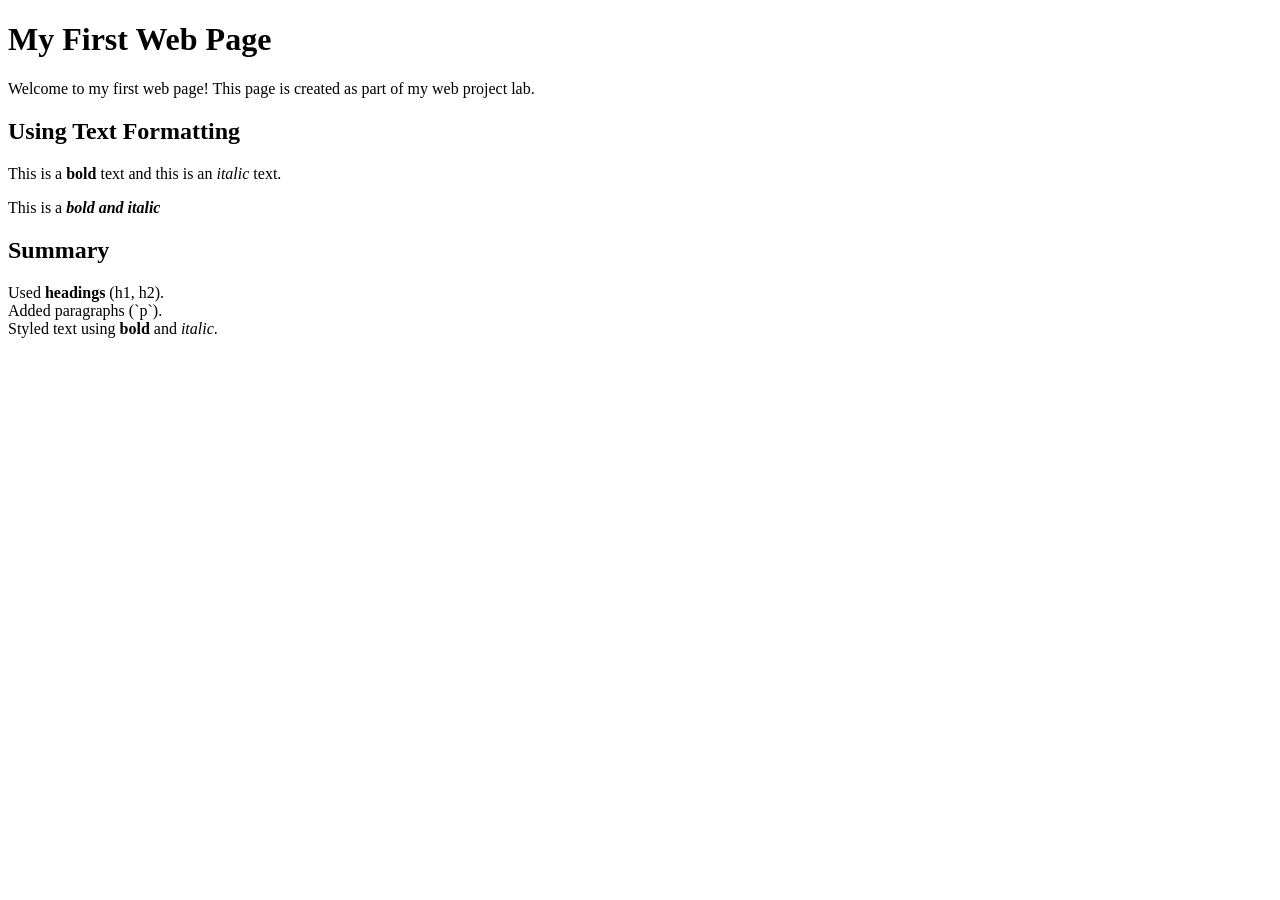
<file: week01/index.html>
<!DOCTYPE html>
<html lang="en">
<head>
    <meta charset="UTF-8">
    <meta name="viewport" content="width=device-width, initial-scale=1.0">
    <title>Document</title>
</head>
<body>
    <h1>My First Web Page</h1>

<p>
    Welcome to my first web page! This page is created as part of my web project lab.
</p>

<h2>Using Text Formatting</h2>

<p>
    This is a <strong>bold</strong> text and this is an <em>italic</em> text.
</p>
<p> This is a <strong><em>bold and italic</em></strong> </p>
<h2>Summary</h2>

<p>Used <strong>headings</strong> (h1, h2).<br>
   Added paragraphs (`p`).<br>
   Styled text using <strong>bold</strong> and <em>italic</em>.<br>
</p>
</body>
</html>
</file>
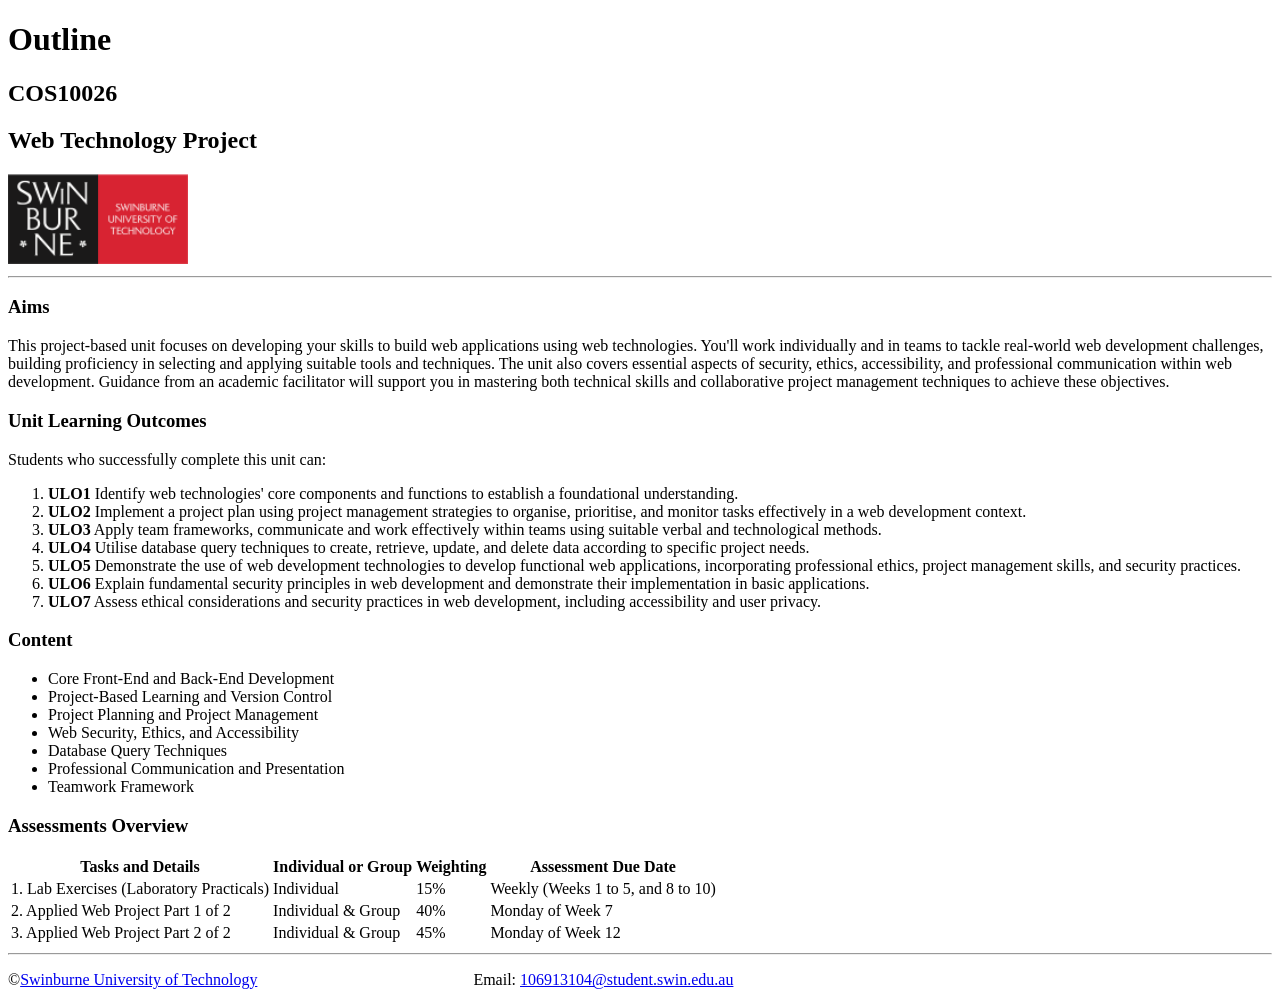
<file: week02/outline.html>
<!DOCTYPE html>
<html lang="en">
<head>
    <meta charset="UTF-8">
    <meta name="viewport" content="width=device-width, initial-scale=1.0">
    <title>Unit_Outline</title>
</head>

<body>
    <h1>Outline</h1>
    <h2>COS10026</h2>
    <h2>Web Technology Project</h2>
    <img src="swin_logo.png" alt="Swinburne University Logo" width="180">
    
    <hr>

    <h3>Aims</h3>
    <p>This project-based unit focuses on developing your skills to build web applications using web technologies. You'll work individually and in teams to tackle real-world web development challenges, building proficiency in selecting and applying suitable tools and techniques. The unit also covers essential aspects of security, ethics, accessibility, and professional communication within web development. Guidance from an academic facilitator will support you in mastering both technical skills and collaborative project management techniques to achieve these objectives.</p>
    
    <h3>Unit Learning Outcomes</h3>
    <p>Students who successfully complete this unit can:</p>
    <ol>
        <li><strong>ULO1</strong> Identify web technologies' core components and functions to establish a foundational understanding.</li>
        <li><strong>ULO2</strong> Implement a project plan using project management strategies to organise, prioritise, and monitor tasks effectively in a web development context.</li>
        <li><strong>ULO3</strong> Apply team frameworks, communicate and work effectively within teams using suitable verbal and technological methods.</li>
        <li><strong>ULO4</strong> Utilise database query techniques to create, retrieve, update, and delete data according to specific project needs.</li>
        <li><strong>ULO5</strong> Demonstrate the use of web development technologies to develop functional web applications, incorporating professional ethics, project management skills, and security practices.</li>
        <li><strong>ULO6</strong> Explain fundamental security principles in web development and demonstrate their implementation in basic applications.</li>
        <li><strong>ULO7</strong> Assess ethical considerations and security practices in web development, including accessibility and user privacy.</li>
    </ol>
    
    <h3>Content</h3>
    <ul>
        <li>Core Front-End and Back-End Development</li>
        <li>Project-Based Learning and Version Control</li>
        <li>Project Planning and Project Management</li>
        <li>Web Security, Ethics, and Accessibility</li>
        <li>Database Query Techniques</li>
        <li>Professional Communication and Presentation</li>
        <li>Teamwork Framework</li>
    </ul>

    <h3>Assessments Overview</h3>
    <table>
        <thead>
            <tr>
                <th>Tasks and Details</th>
                <th>Individual or Group</th>
                <th>Weighting</th>
                <th>Assessment Due Date</th>
            </tr>
        </thead>
        <tbody>
        <tr>
            <td>1. Lab Exercises (Laboratory Practicals)</td>
            <td>Individual</td>
            <td>15%</td>
            <td>Weekly (Weeks 1 to 5, and 8 to 10)</td>
        </tr>
        <tr>
            <td>2. Applied Web Project Part 1 of 2</td>
            <td>Individual & Group</td>
            <td>40%</td>
            <td>Monday of Week 7</td>
        </tr>
        <tr>
            <td>3. Applied Web Project Part 2 of 2</td>
            <td>Individual & Group</td>
            <td>45%</td>
            <td>Monday of Week 12</td>
        </tr>
        </tbody>
    </table>

    <hr>
    
    <p>
        &copy;<a href="https://www.swinburne.edu.au/">Swinburne University of Technology</a>
    &nbsp;&nbsp;&nbsp;&nbsp;&nbsp;&nbsp;&nbsp;&nbsp;&nbsp;&nbsp;&nbsp;&nbsp;&nbsp;&nbsp;&nbsp;&nbsp;&nbsp;&nbsp;&nbsp;&nbsp;&nbsp;&nbsp;&nbsp;&nbsp;&nbsp;&nbsp;&nbsp;&nbsp;&nbsp;&nbsp;&nbsp;&nbsp;&nbsp;&nbsp;&nbsp;&nbsp;&nbsp;&nbsp;&nbsp;&nbsp;&nbsp;&nbsp;&nbsp;&nbsp;&nbsp;&nbsp;&nbsp;&nbsp;&nbsp;&nbsp;&nbsp;&nbsp;
        Email: <a href="mailto:106913104@student.swin.edu.au">106913104@student.swin.edu.au</a>
    </p>

</body>
</html>
</file>
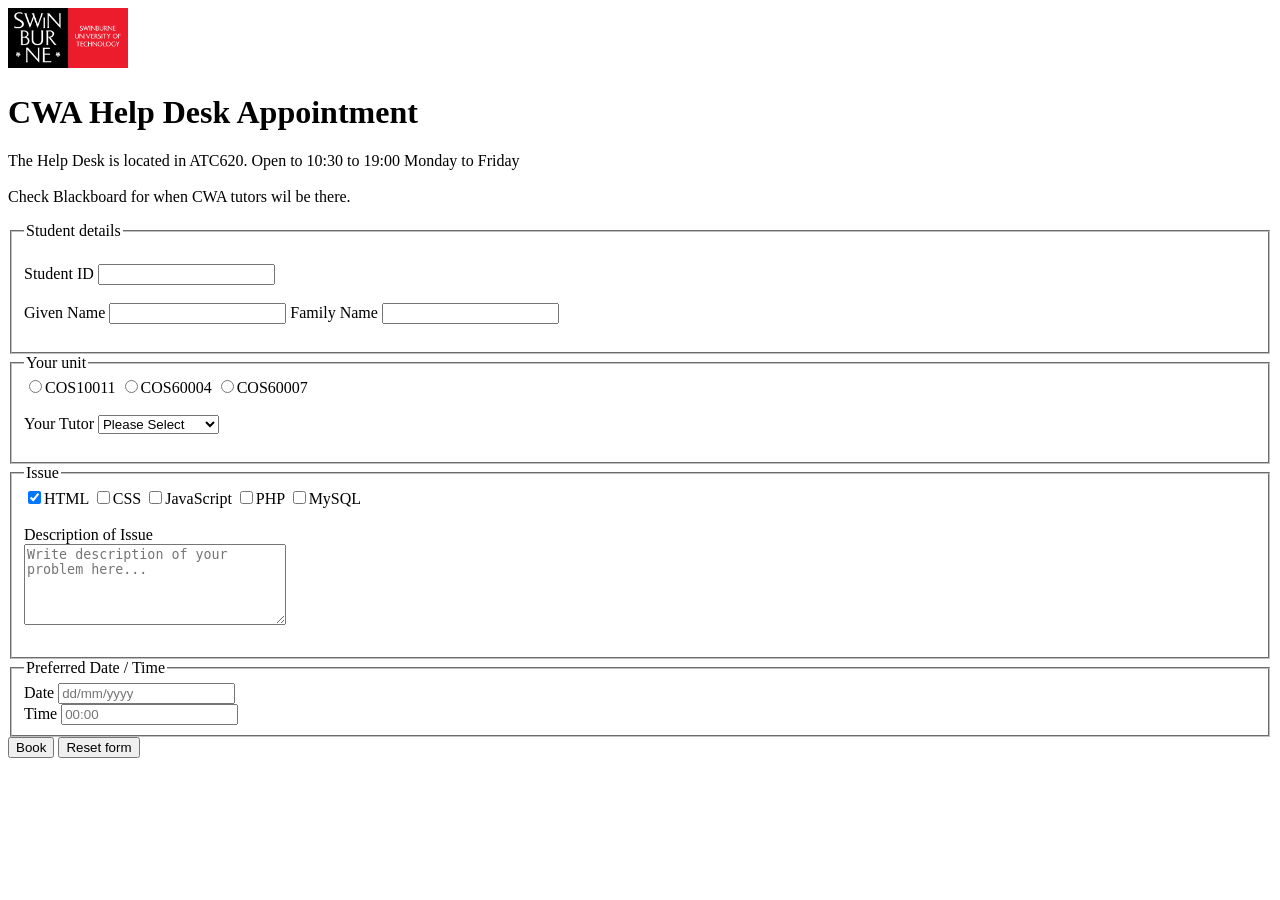
<file: week03/helpdesk.html>
<!DOCTYPE html>
<html lang="en">
<head>
    <meta charset="UTF-8">
    <meta name="viewport" content="width=device-width, initial-scale=1.0">
    <title>Helpdesk</title>
</head>
<body>
    <img src="logo.png" alt="Swinburne University Logo" width="120">
    <h1>CWA Help Desk Appointment</h1>
    <p>
        The Help Desk is located in ATC620. Open to 10:30 to 19:00 Monday to Friday
    <br><br>
        Check Blackboard for when CWA tutors wil be there.
    </p>
    <form method="post" action="http://mercury.swin.edu.au/it000000/formtest.php">
        <fieldset>
            <legend>Student details</legend>
            <br>
                <label for="studentid">Student ID</label>
                <input type="text" id="studentid" name="studentid" required
                pattern="^\d{7,10}$">
            <br><br>
                <label for="givenname">Given Name</label>
                <input type="text" id="givenname" name="givenname" required
                pattern="^[a-zA-Z]+">
                <label for="familyname">Family Name</label>
                <input type="text" id="familyname" name="familyname" required
                pattern="^[a-zA-Z]+">
            <br><br>
        </fieldset>
        <fieldset>
            <legend>Your unit</legend>
                <label for="10011"></label>
                <input type="radio" id="10011" name="unit" required value="COS10011">COS10011
                <label for="60004"></label>
                <input type="radio" id="60004" name="unit" value="COS60004">COS60004
                <label for="60007"></label>
                <input type="radio" id="60007" name="unit" value="COS60007">COS60007
            <br><br>
                <label for="tutor">Your Tutor</label>
                <select id="tutor" name="tutor" required>
                    <option value="">Please Select</option>
                    <option value="john10011">John COS10011</option>
                    <option value="john60004">John COS60004</option>
                    <option value="john60007">John COS60007</option>
                </select>
            <br><br>
        </fieldset>
        <fieldset>
            <legend>Issue</legend>
            <label><input type="checkbox" name="issue[]" value="HTML" checked="checked">HTML</label>
            <label><input type="checkbox" name="issue[]" value="CSS">CSS</label>
            <label><input type="checkbox" name="issue[]" value="JavaScript">JavaScript</label>
            <label><input type="checkbox" name="issue[]" value="PHP">PHP</label>
            <label><input type="checkbox" name="issue[]" value="MySQL">MySQL</label>
        <br><br>
            <label for="description">Description of Issue</label>
        <br>
            <textarea id="description" name="description" placeholder="Write description of your problem here..." rows="5" cols="30"></textarea>
        <br><br>
        </fieldset>
        <fieldset>
            <legend>Preferred Date / Time</legend>
            <label for="date">Date</label>
            <input type="text" id="date" name="date"
            placeholder="dd/mm/yyyy"
            pattern="^\d{1,2}/\d{1,2}/\d{4}$">
        <br>
            <label for="time">Time</label>
            <input type="text" id="time" name="time"
            placeholder="00:00"
            pattern="^\d{1,2}:\d{1,2}$">
        </fieldset>

        <input type="submit" value="Book">
        <input type="reset" value="Reset form">
    </form>
</body>
</html>
</file>
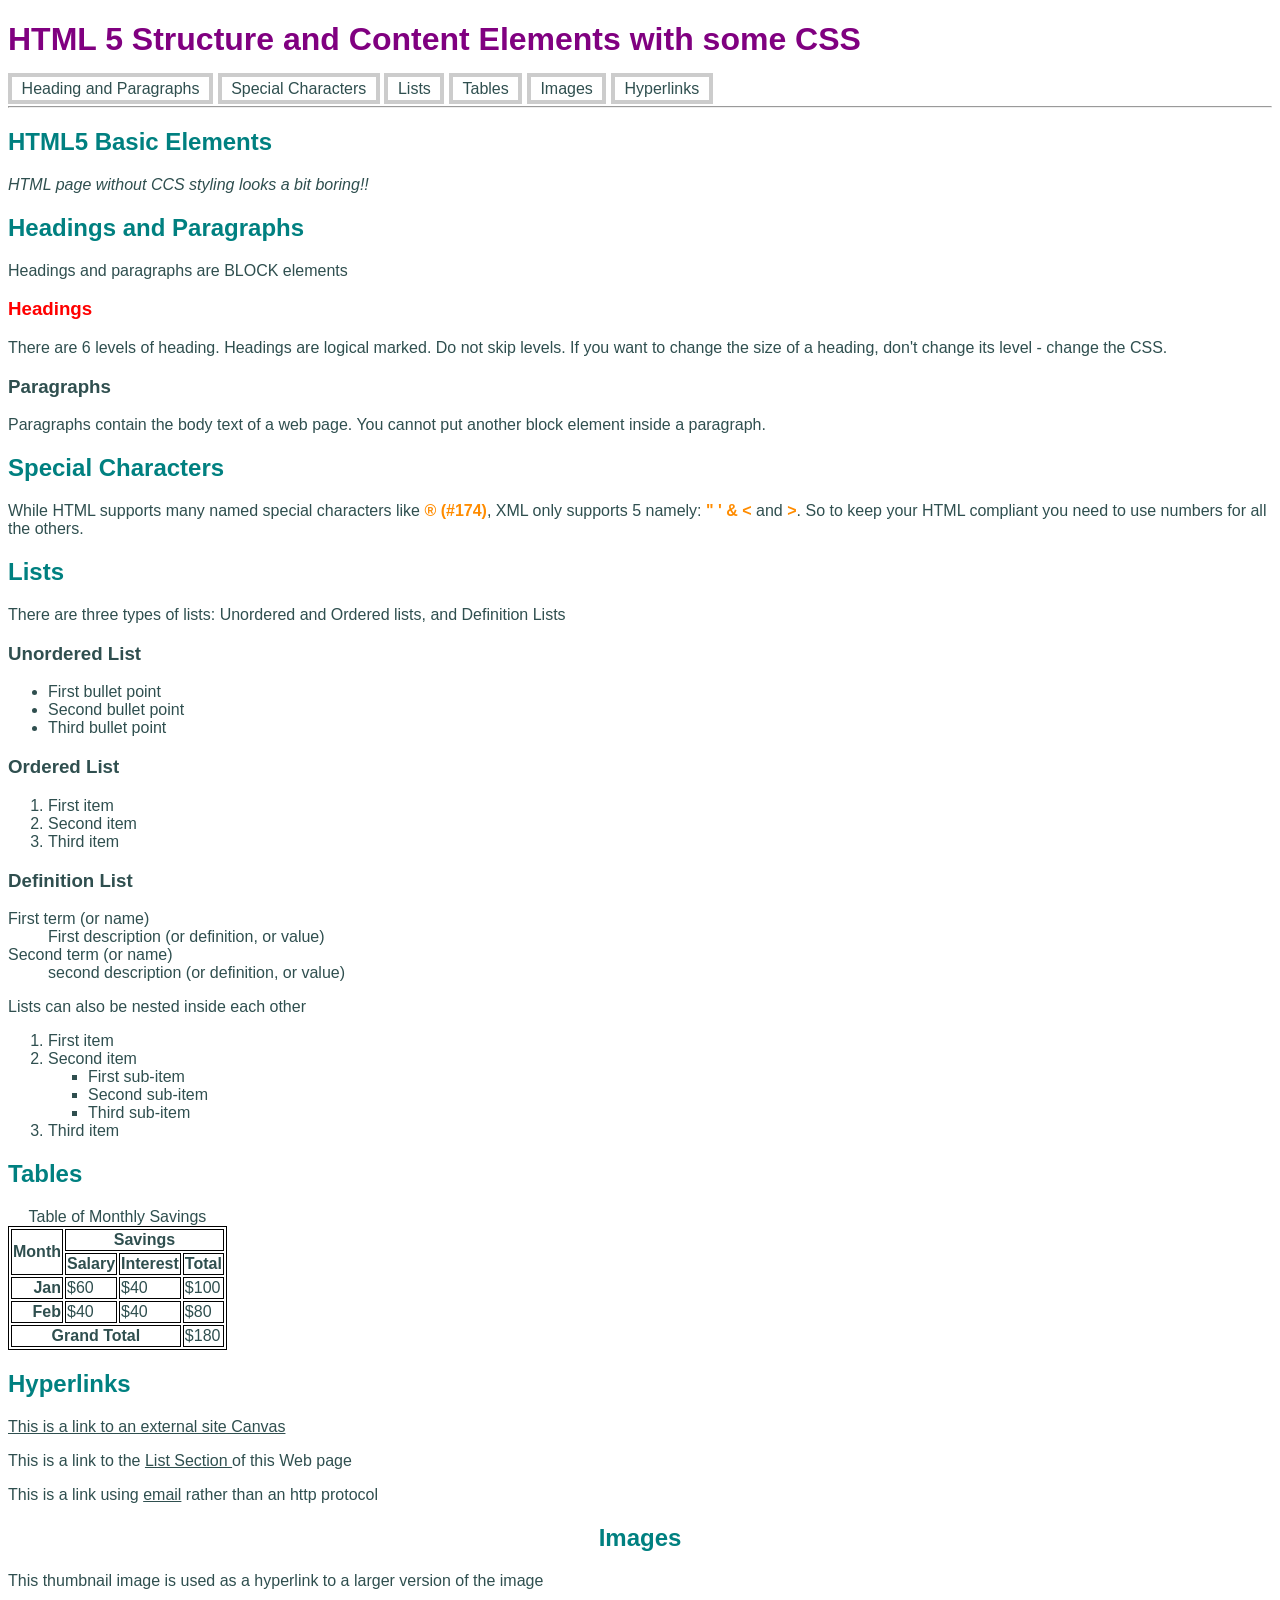
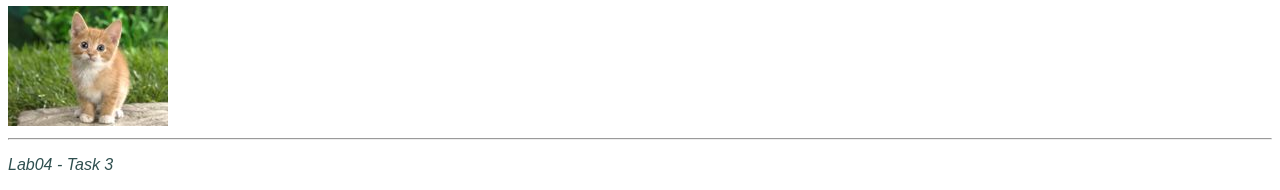
<file: week04/lab04.html>
<!DOCTYPE html>
<html lang="en">
<head>
  <meta charset="utf-8" />
  <meta name="description" content="Demonstrates some basic HTML content elements and CSS" />
  <meta name="keywords" content="HTML5, tags" />
  <meta name="author" content="A Lecturer"  />
  <title>HTML Structure and Content Elements + CSS</title>
  <link rel="stylesheet" href="styles/lab04.css">
</head>
<!-- This is a comment. Indenting child elements makes the markup much more readable -->
<body>
   <header>
     <h1>HTML 5 Structure and Content Elements with some CSS</h1>
     <nav>
         <a href="#headings">Heading and Paragraphs</a> 
         <a href="#sc">Special Characters</a> 
         <a href="#lists">Lists</a> 
         <a href="#tables">Tables</a>
         <a href="#images">Images</a>
         <a href="#hyperlinks">Hyperlinks</a>
      </nav>
      <hr />
   </header>
   
   <article>   
   <h2>HTML5 Basic Elements</h2> 
      <aside>
         <p>HTML page without CCS styling looks a bit boring!!</p>
      </aside>
      <h2 id="headings">Headings and Paragraphs </h2>
      <p>Headings and paragraphs are BLOCK elements</p>
      <h3 id="h3head">Headings</h3>
      <p>There are 6 levels of heading. Headings are logical marked. Do not skip levels. If you want to change the size of a heading, don't change its level - change the CSS.</p>
      <h3>Paragraphs</h3>
      <p>Paragraphs contain the body text of a web page. You cannot put another block element inside a paragraph.</p>
      
      <h2 id="sc">Special Characters</h2>
      <p>While HTML supports many named special characters like <span class="special">&#174; (#174)</span>, XML only supports 5 namely: <span class="special">&quot; &apos; &amp; &lt;</span>  and <span class="special">&gt;</span>.  So to keep your HTML compliant you need to use numbers for all the others.</p>
      
         
      
      <!-- Comments can be useful to indicate various sections of markup-->
      <!--Lists-->
      <h2 id="list">Lists</h2>
      <p>There are three types of lists: Unordered and Ordered lists, and Definition Lists</p>
      <h3>Unordered List</h3>
	  <ul>
         <li>First bullet point</li>
         <li>Second bullet point</li>
         <li>Third bullet point</li>
      </ul>
      <h3>Ordered List</h3>
      <ol>
         <li>First item</li>
         <li>Second item</li>
         <li>Third item</li>
      </ol>
	  <h3>Definition List</h3>
	  <dl>
		<dt>First term (or name)</dt>
			<dd>First description (or definition, or value)</dd>
		<dt>Second term (or name)</dt>
			<dd>second description (or definition, or value)</dd>
      </dl> 
      <p>Lists can also be nested inside each other</p>
      <ol>
         <li>First item</li>
         <li>Second item
            <ul>
               <li>First sub-item</li>
               <li>Second sub-item</li>
               <li>Third sub-item</li>
            </ul>
         </li>
         <li>Third item</li>
      </ol>		

      <h2 id="tables">Tables</h2>
      <table>
         <caption>Table of Monthly Savings</caption>
         <thead>
            <tr>
            <!-- the scope attribute assists non-visual user agents -->
            <!-- rowspan and colspan allow multiple cells to be merged -->
              <th rowspan="2" scope="col">Month</th>
              <th colspan="3" scope="col">Savings</th>
            </tr>
            <tr>
              <th scope="col">Salary</th>
              <th scope="col">Interest</th>
              <th scope="col">Total</th>
            </tr>
        </thead>
        <tbody>
         <tr>
           <th scope="row" class="descriptionhead">Jan</th>
           <td>$60</td>
           <td>$40</td>
           <td>$100</td>
         </tr>
         <tr>
           <th scope="row" class="descriptionhead">Feb</th>
           <td>$40</td>
           <td>$40</td>
           <td>$80</td>
         </tr>
        </tbody>
        <tfoot>
         <tr>
            <th colspan="3" scope="row"> Grand Total</th>
            <td>$180</td>
         </tr>
        </tfoot>
		</table>
      
      <h2 id="hyperlinks">Hyperlinks</h2>
      <p><a href="https://swinburne.instructure.com" title="This takes you to Canvas"> This is a link to an external site Canvas</a></p>
      <p>This is a link to the <a href="#list">List Section </a> of this Web page</p>
      <p>This is a link using <a href="mailto:someone@swin.edu.au"> email</a> rather than an http protocol</p> 
	  
      <h2 id="images">Images</h2>
      <p>This thumbnail image is used as a hyperlink to a larger version of the image</p>
      <a href="images/mycat.jpg">  <img src="images/mycat_small.jpg" alt="Photo of my cat" title="Filesize 222kb " /></a>

      
      <hr />
   </article>
	<footer>
		<p>Lab04 - Task 3</p>
	</footer>
</body>

</html>
</file>
<file: week04/styles/lab04.css>
/*

filename: lab04.css

author: Nguyen Hoang Dang Duong

created: 10/9/2026

last modified: 10/9/2026

description: lab04.html

*/

h1 { 
    color: purple; 
    font-size: 2em; 
    font-weight: bold; 
}
    
* {
    font-family: calibri, sans-serif;
    color: #2F4F4F;
}

h2 {
    color: rgb(0,128,128);
    font-weight: bold;
    font-size: 1.5rem;
}

aside, footer {
    font-style: italic;
}

h1, h2 ,h3 {
    font-family: Arial, sans-serif;
}

table, th, td {
    border: 1px solid black;
}

#images {
    text-align : center;
}

#h3head {
    color: red;
}

.special {
    color: darkorange;
    font-weight:bold;
}

.descriptionhead {
    text-align: right;
}

nav a {
    text-decoration: none;
    padding:0.2em 0.6em;
    border: 4px solid #ccc;
}

ol ul {
    list-style-type: square;
}

nav a:hover {
    background-color: lightblue;
    border-color: darkblue;
}

aside p:hover {
    display: none;
}
</file>
